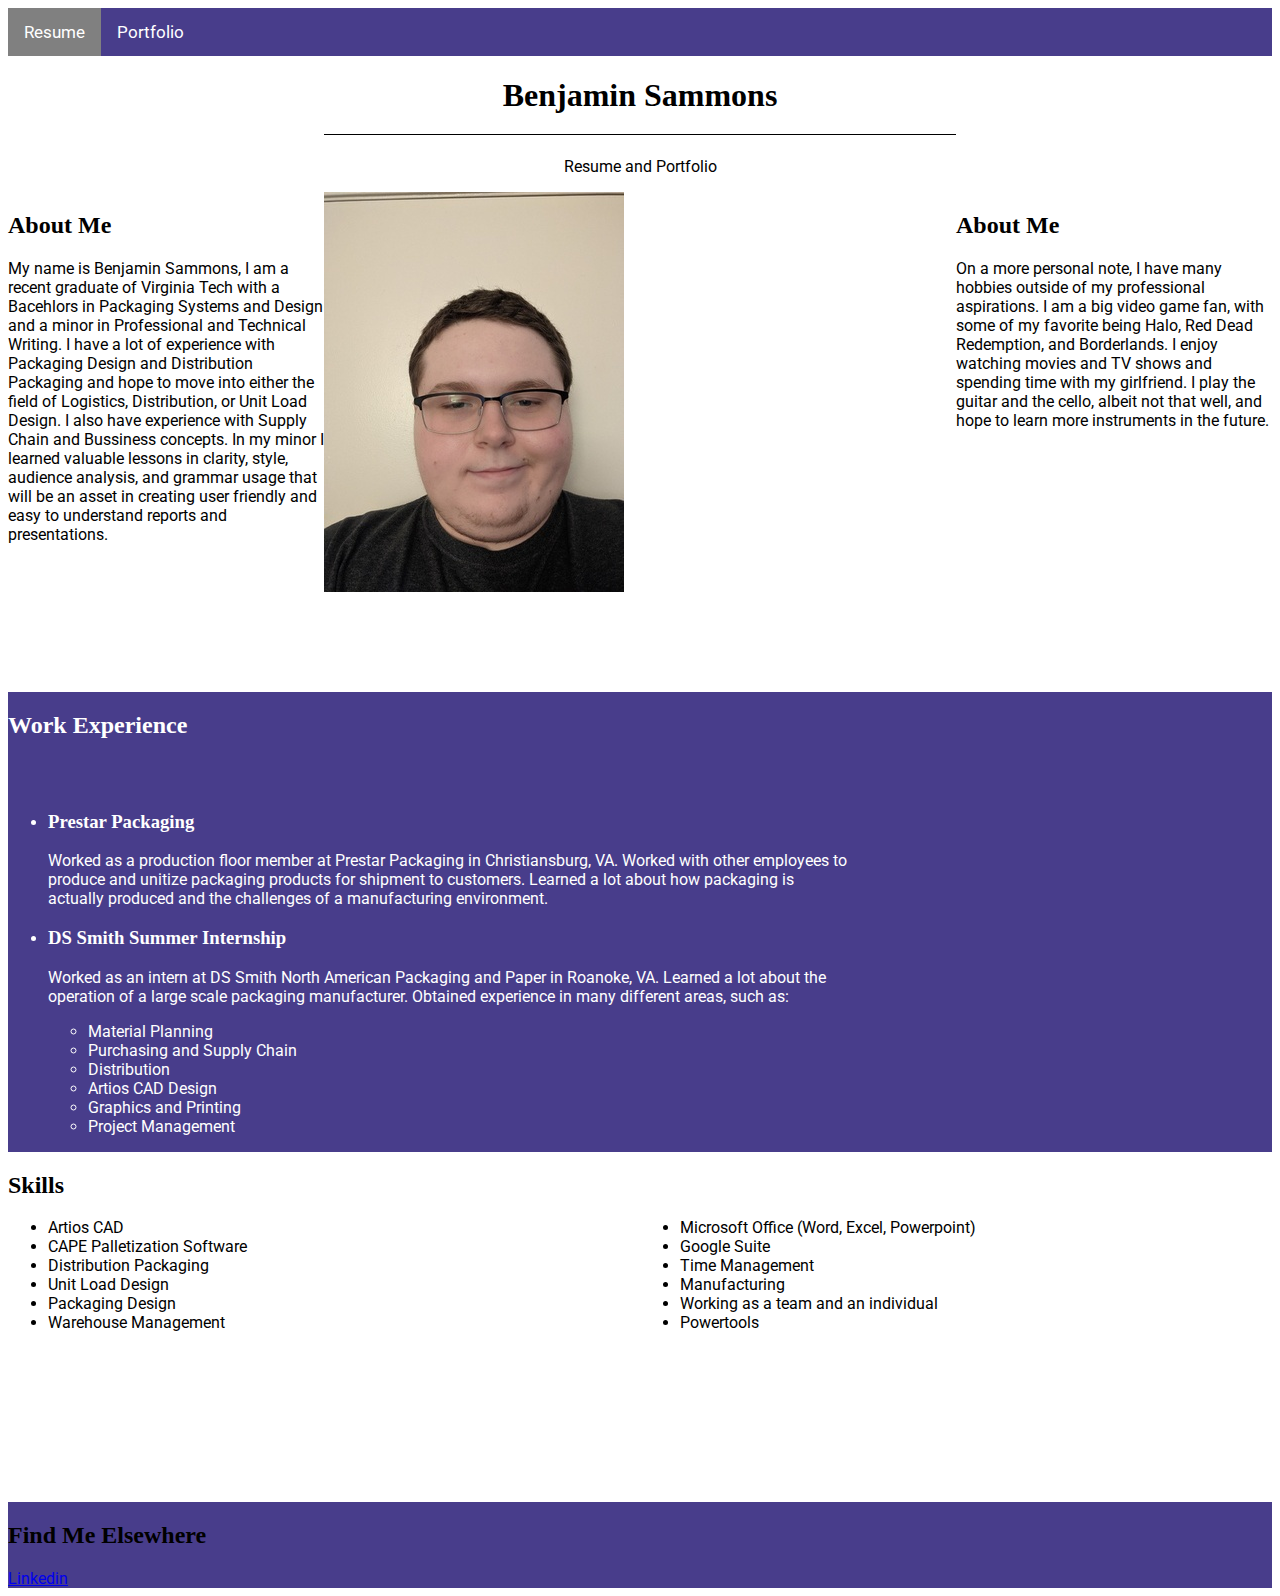
<file: index.html>
<!DOCTYPE html>
<html lang="en">

<head>
    <meta charset="utf-8">
    <meta name="author" content="Benjamin Sammons">
    <meta name="viewport" content="width=device-width, inital scale 1.0">
    <title>Benjamin Sammons Resume</title>
    <link rel="stylesheet" href="./assets/css/style.css">
</head>

<header>
    <nav class="topnav">
        <a class="active" href="index.html">Resume</a>
        <a href="portfolio.html">Portfolio</a>
    </nav>
</header>

<body>
    <main>

        <div class="title1">
            <h1>Benjamin Sammons</h1>
            <p>Resume and Portfolio</p>
        </div>

        <div class="aboutmecontainer">
        <section class="aboutme1">
            <h2>About Me</h2>
            <p>My name is Benjamin Sammons, I am a recent graduate of Virginia Tech with a Bacehlors in Packaging Systems and Design and a minor in Professional and Technical Writing. I have a lot of experience with Packaging Design and Distribution Packaging and hope to move into either the field of Logistics, Distribution, or Unit Load Design. I also have experience with Supply Chain and Bussiness concepts. In my minor I learned valuable lessons in clarity, style, audience analysis, and grammar usage that will be an asset in creating user friendly and easy to understand reports and presentations.</p>
        </section>

        <div class="portrait1">
            <img src="./assets/images/portrait300x400.jpg"
            alt="A picture of Benjamin Sammons">
        </div>

        <section class="aboutme2">
            <h2>About Me</h2>
            <p>On a more personal note, I have many hobbies outside of my professional aspirations. I am a big video game fan, with some of my favorite being Halo, Red Dead Redemption, and Borderlands. I enjoy watching movies and TV shows and spending time with my girlfriend. I play the guitar and the cello, albeit not that well, and hope to learn more instruments in the future. </p>
        </section>
        </div>

        <div class="experiencecontainer">
        <div class="title2">
            <h2>Work Experience</h2>
        </div>

        <section class="experience">
            <ul>
                <li>
                    <h3>Prestar Packaging</h3>
                    <p>Worked as a production floor member at Prestar Packaging in Christiansburg, VA. Worked with other employees to produce and unitize packaging products for shipment to customers. Learned a lot about how packaging is actually produced and the challenges of a manufacturing environment.</p>
                </li>
                <li>
                    <h3>DS Smith Summer Internship</h3>
                    <p>Worked as an intern at DS Smith North American Packaging and Paper in Roanoke, VA. Learned a lot about the operation of a large scale packaging manufacturer. Obtained experience in many different areas, such as:</p>
                    <ul>
                        <li>Material Planning</li>
                        <li>Purchasing and Supply Chain</li>
                        <li>Distribution</li>
                        <li>Artios CAD Design</li>
                        <li>Graphics and Printing</li>
                        <li>Project Management</li>
                    </ul>
                </li>
            </ul>
        </section>
        </div>

        <div class="skillscontainer">
            <div class="title3">
                <h2>Skills</h2>
            </div>

            <section class="skills1">
                <ul>
                    <li>Artios CAD</li>
                    <li>CAPE Palletization Software</li>
                    <li>Distribution Packaging</li>
                    <li>Unit Load Design</li>
                    <li>Packaging Design</li>
                    <li>Warehouse Management</li>
                </ul>
            </section>

            <section class="skills2">
                <ul>
                    <li>Microsoft Office (Word, Excel, Powerpoint)</li>
                    <li>Google Suite</li>
                    <li>Time Management</li>
                    <li>Manufacturing</li>
                    <li>Working as a team and an individual</li>
                    <li>Powertools</li>
                </ul>
            </section>
        </div>

        <div class="spacer"></div>
    </main>
</body>

<footer>
    <h2>Find Me Elsewhere</h2>
    <nav>
        <a href="www.linkedin.com/in/benjaminsammons">Linkedin</a>
    </nav>
</footer>
</html>
</file>
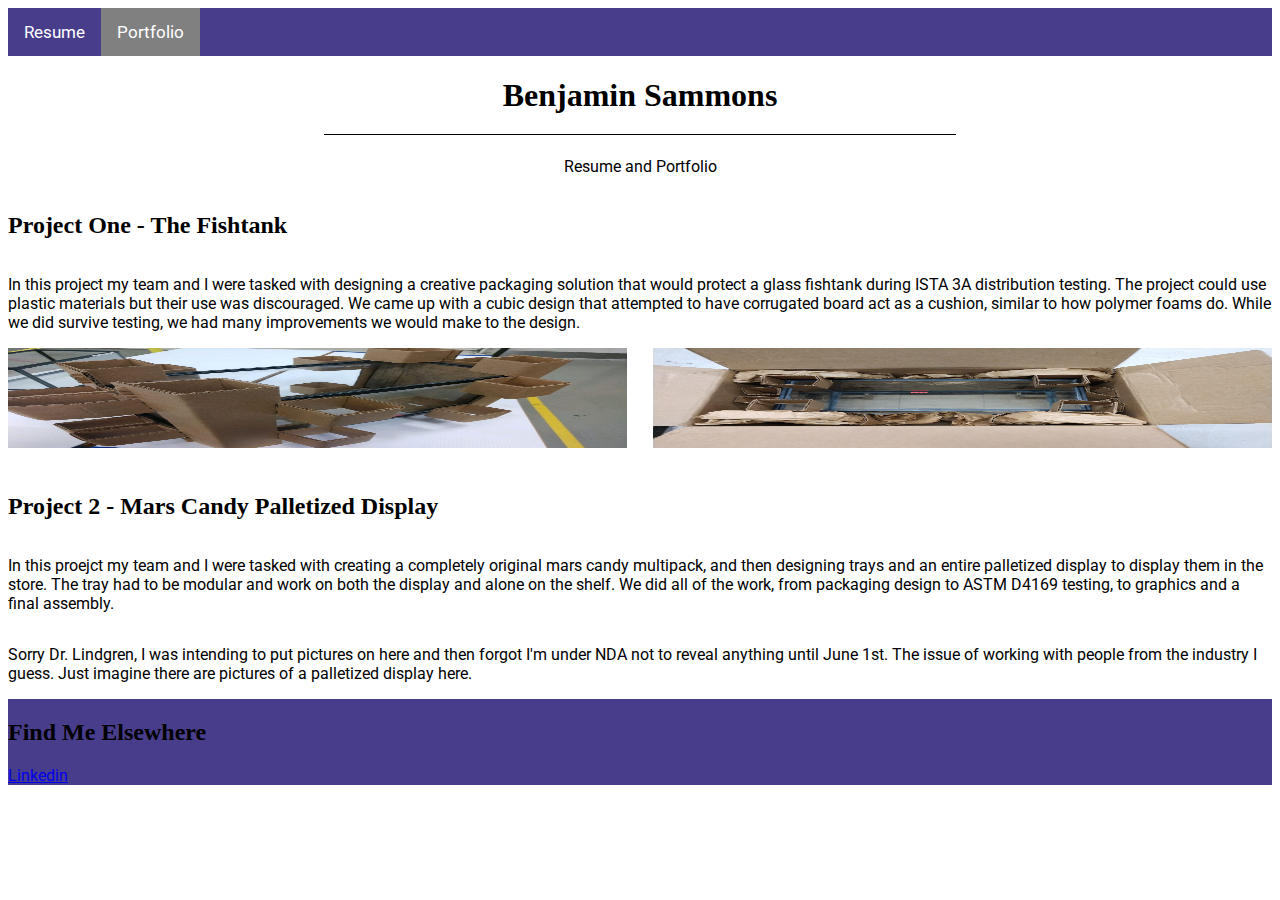
<file: portfolio.html>
<!DOCTYPE html>
<html lang="en">

<head>
    <meta charset="utf-8">
    <meta name="author" content="Benjamin Sammons">
    <meta name="viewport" content="width=device-width, inital scale 1.0">
    <title>Benjamin Sammons Portfolio</title>
    <link rel="stylesheet" href="./assets/css/style.css">
</head>

<header>
    <nav class="topnav">
        <a href="index.html">Resume</a>
        <a class="active" href="portfolio.html">Portfolio</a>
    </nav>
</header>

<body>
    <main>
    <div class="title1">
        <h1>Benjamin Sammons</h1>
        <p>Resume and Portfolio</p>
    </div>

    <section class="project">
        <h2 class="item">Project One - The Fishtank</h2>
        <p class="item">In this project my team and I were tasked with designing a creative packaging solution that would protect a glass fishtank during ISTA 3A distribution testing. The project could use plastic materials but their use was discouraged. We came up with a cubic design that attempted to have corrugated board act as a cushion, similar to how polymer foams do. While we did survive testing, we had many improvements we would make to the design.</p>
        <img class="image" src="./assets/images/IMG_7716.JPG"
        alt="Our intitial design">
        <img class="image" src="./assets/images/IMG_20211206_175644514.jpg"
        alt="Our final design">
    </section>

    <section class="project">
        <h2 class="item">Project 2 - Mars Candy Palletized Display</h2>
        <p class="item">In this proejct my team and I were tasked with creating a completely original mars candy multipack, and then designing trays and an entire palletized display to display them in the store. The tray had to be modular and work on both the display and alone on the shelf. We did all of the work, from packaging design to ASTM D4169 testing, to graphics and a final assembly.</p>

        <p class="imagereplacer">Sorry Dr. Lindgren, I was intending to put pictures on here and then forgot I'm under NDA not to reveal anything until June 1st. The issue of working with people from the industry I guess. Just imagine there are pictures of a palletized display here.</p>
    </section>
    </main>
</body>

<footer>
    <h2>Find Me Elsewhere</h2>
    <nav>
        <a href="www.linkedin.com/in/benjaminsammons">Linkedin</a>
    </nav>
</footer>

</html>
</file>
<file: assets/css/style.css>
/*Typography*/
@import url('https://fonts.googleapis.com/css2?family=EB+Garamond&family=Roboto&display=swap');

body {
    font-family: 'Roboto', serif;
}

h1, h2, h3 {
    font-family: 'EB+Garamond', serif;
}
/*Topnav*/
.topnav {
    background-color: darkslateblue;
    overflow: hidden;
}

.topnav a {
    float: left;
    color: white;
    text-align: center;
    padding: 14px 16px;
    text-decoration: none;
    font-size: 17px;
}

.topnav a:hover {
    background-color: white;
    color: black;
}

.topnav a.active {
    background-color: grey;
}

/*Footer*/
footer {
    background-color: darkslateblue;
    overflow: hidden;
}

footer .nav a {
    float: left;
    color: white;
    text-align: center;
    padding: 14px 16px;
    text-decoration: none;
    font-size: 17px;
}

/*Grid*/
.aboutmecontainer {
    display: grid;
    grid-template-columns: 1fr 2fr 1fr;
    grid-template-rows: 500px;
    grid-template-areas: 
    "aboutme1 portrait1 aboutme2";
}

.experiencecontainer {
    background-color: darkslateblue;
    display: grid;
    grid-template-columns: 2fr 1fr;
    grid-template-rows: 100px minmax(min-content, 0);
    grid-template-areas: 
    "title2 spacer"
    "experience spacer";
}

.skillscontainer {
    display: grid;
    grid-template-columns: 1fr 1fr;
    grid-template-rows: 50px 300px;
    grid-template-areas: 
    "title3 spacer"
    "skills1 skills2";
}

/*Flex*/
.project {
    display: flex;
    flex-wrap: wrap;
    justify-content: space-between;
}

.item {
    width: 100%;
}

.image {
    width: 49%;
    height: 100px;
    margin-bottom: 2%;
}

.imagereplacer {
    width: 100%;
}

/*Individual Elements*/
.title1 {
    width: 50%;
    margin: 0 auto;
    text-align: center;
}

.title1 h1 {
    padding-bottom: 20px;
    border-bottom: 1px solid black;
    border-bottom-color: black;
}

.aboutme1 {
    grid-area: aboutme1;
}

.portrait1 {
    grid-area: portrait1;
}

.aboutme2 {
    grid-area: aboutme2;
}

.title2 {
    grid-area: title2;
}

.experience {
    grid-area: experience;
}

.title3 {
    grid-area: title3;
}

.skills1 {
    grid-area: skills1;
}

.skills2 {
    grid-area: skills2;
}

.spacer {
    grid-area: spacer;
}

.experiencecontainer h2, .experiencecontainer li {
    color: white;
}
</file>
